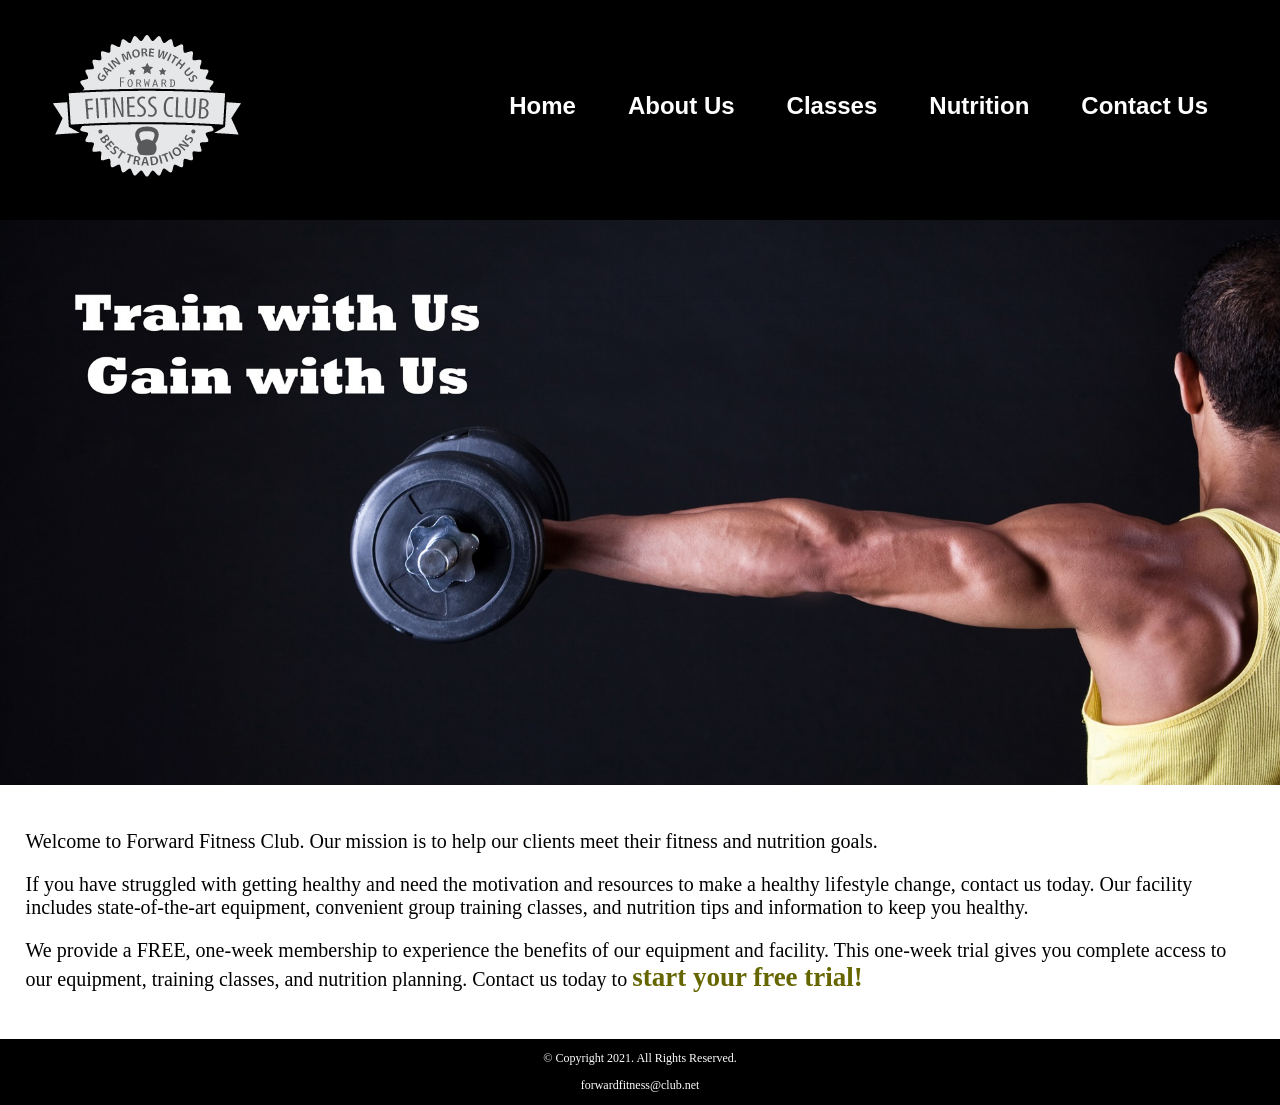
<file: index.html>
<!DOCTYPE html>
<!-- 
	Student Name:  Vic Gauthreaux
	File Name:     index.html
	Date:          09/015/2049
 -->
<html lang="en">
<head>
	<title>Forward Fitness Club</title>
	<meta charset="utf-8">
    <link rel="stylesheet" href="css/styles.css">
</head>
<body>

	<div id="container">

		<!-- Use the header area for the website name or logo -->
		<header>
			<a href="index.html"><img src="images/forward-fitness-logo.png" alt="Forward Fitness Club logo"></a>
		</header>
		
		<!-- Use the nav area to add hyperlinks to other pages within the website -->
		<nav>
			<ul>
                <li><a href="index.html">Home</a></li> 
                <li><a href="about.html">About Us</a></li> 
                <li><a href="classes.html">Classes</a></li> 
                <li><a href="nutrition.html">Nutrition</a></li> 
                <li><a href="contact.html">Contact Us</a></li>
            </ul>
		</nav>
        
        <!-- Hero Image -->
        <div id="hero">
            <img src="images/hero-image.jpg" alt="left arm extended holding a weight">
        </div>
		
		<!-- Use the main area to add the main content of the webpage -->
		<main>
            
            <div id="intro">
		
                <p>Welcome to Forward Fitness Club. Our mission is to  help our clients meet their fitness and nutrition goals.</p> 

                <p>If you have struggled with getting healthy and need the motivation and resources to make a healthy lifestyle change, contact us today. Our facility includes state-of-the-art equipment, convenient group training classes, and nutrition tips and information to keep you healthy.</p> 

                <p>We provide a FREE, one-week membership to experience the benefits of our equipment and facility. This one-week trial gives you complete access to our equipment, training classes, and nutrition planning. Contact us today to <span class="action">start your free trial!</span></p> 
                
            </div>
			
		</main>
		
		<!-- Use the footer area to add webpage footer content -->
		<footer>
			<p>&copy; Copyright 2021. All Rights Reserved.</p>
			<p><a href="mailto:forwardfitness@club.net">forwardfitness@club.net</a></p>
		</footer>
	
	</div>
	
</body>
</html>
</file>
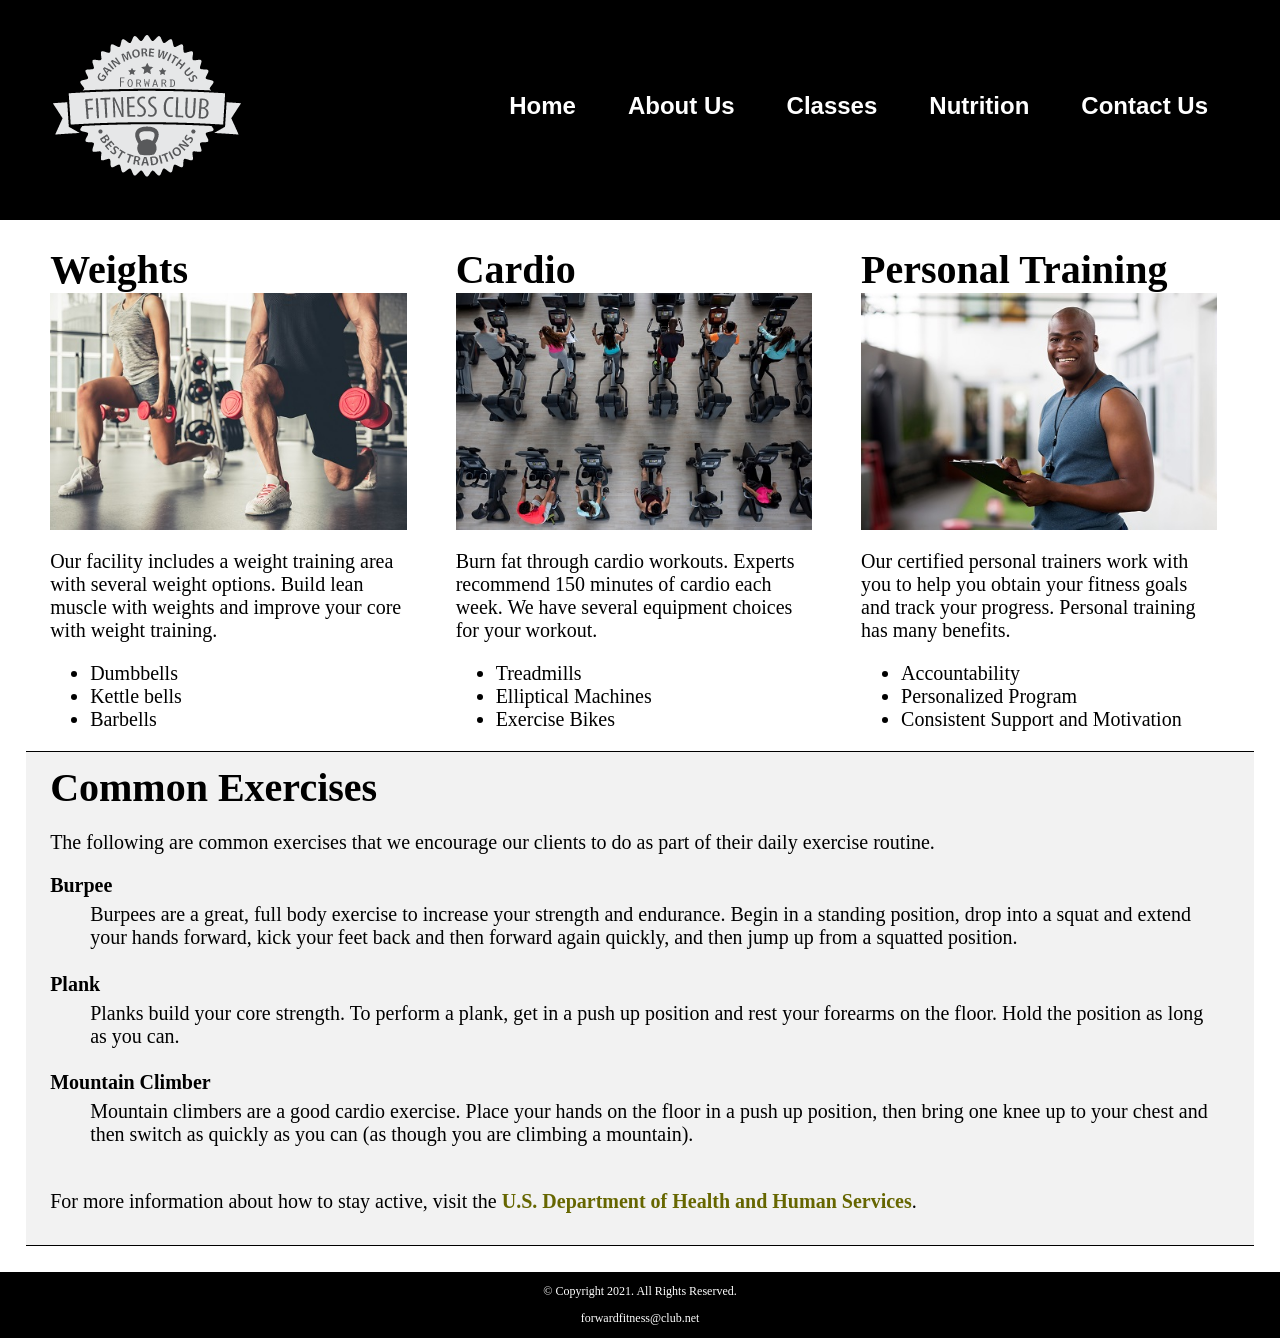
<file: about.html>
<!DOCTYPE html>
<!-- 
	Student Name:  Vic Gauthreaux
	File Name:     about.html
	Date:          09/015/2049
 -->
<html lang="en">
<head>
	<title>Forward Fitness Club</title>
	<meta charset="utf-8">
    <link rel="stylesheet" href="css/styles.css">
</head>
<body>

	<div id="container">

		<!-- Use the header area for the website name or logo -->
		<header>
	           <a href="index.html"><img src="images/forward-fitness-logo.png" alt="Forward Fitness Club logo"></a>
		</header>
		
		<!-- Use the nav area to add hyperlinks to other pages within the website -->
		<nav>
			<ul>
                <li><a href="index.html">Home</a></li> 
                <li><a href="about.html">About Us</a></li> 
                <li><a href="classes.html">Classes</a></li> 
                <li><a href="nutrition.html">Nutrition</a></li> 
                <li><a href="contact.html">Contact Us</a></li>
            </ul>
		</nav>
		
		<!-- Use the main area to add the main content of the webpage -->
		<main>
		
			<div id="weights">
			
				<h1>Weights</h1>
				<img src="images/people-with-weights.jpg" alt="Two people working out with a weight in each hand">
				<p>Our facility includes a weight training area with several weight options. Build lean muscle with weights and improve your core with weight training.</p> 
				<ul>
					<li>Dumbbells</li>
					<li>Kettle bells</li>
					<li>Barbells</li>
				</ul>
			
			</div>
			
			<div id="cardio">
			
				<h1>Cardio</h1>
				<img src="images/people-workingout-machines.jpg" alt="Cardio Equipment">
				<p>Burn fat through cardio workouts. Experts recommend 150 minutes of cardio each week. We have several equipment choices for your workout.</p>
				<ul>
					<li>Treadmills</li>
					<li>Elliptical Machines</li>
					<li>Exercise Bikes</li>
				</ul>
				
			</div>
			
			<div id="training">
				
				<h1>Personal Training</h1>
				<img src="images/personal-trainer.jpg" alt="Personal Training">
				<p>Our certified personal trainers work with you to help you obtain your fitness goals and track your progress. Personal training has many benefits.</p>
				<ul>
					<li>Accountability</li>
					<li>Personalized Program</li>
					<li>Consistent Support and Motivation</li>
				</ul>
				
			</div>
			
			<div id="exercises">
			
				<h1>Common Exercises</h1>
				<p>The following are common exercises that we encourage our clients to do as part of their daily exercise routine.</p>
				<dl>
					<dt>Burpee</dt>
					<dd>Burpees are a great, full body exercise to increase your strength and endurance. Begin in a standing position, drop into a squat and extend your hands forward, kick your feet back and then forward again quickly, and then jump up from a squatted position.</dd>
					
					<dt>Plank</dt>
					<dd>Planks build your core strength. To perform a plank, get in a push up position and rest your forearms on the floor. Hold the position as long as you can.</dd>
					
					<dt>Mountain Climber</dt>
					<dd>Mountain climbers are a good cardio exercise. Place your hands on the floor in a push up position, then bring one knee up to your chest and then switch as quickly as you can (as though you are climbing a mountain).</dd>
				</dl>
				
				<p>For more information about how to stay active, visit the <a href="https://www.hhs.gov/fitness/be-active/index.html" target="_blank" class="external-link">U.S. Department of Health and Human Services</a>.</p>

			</div>
			
		</main>
		
		<!-- Use the footer area to add webpage footer content -->
		<footer>
			<p>&copy; Copyright 2021. All Rights Reserved.</p>
			<p><a href="mailto:forwardfitness@club.net">forwardfitness@club.net</a></p>
		</footer>
	
	</div>
	
</body>
</html>
</file>
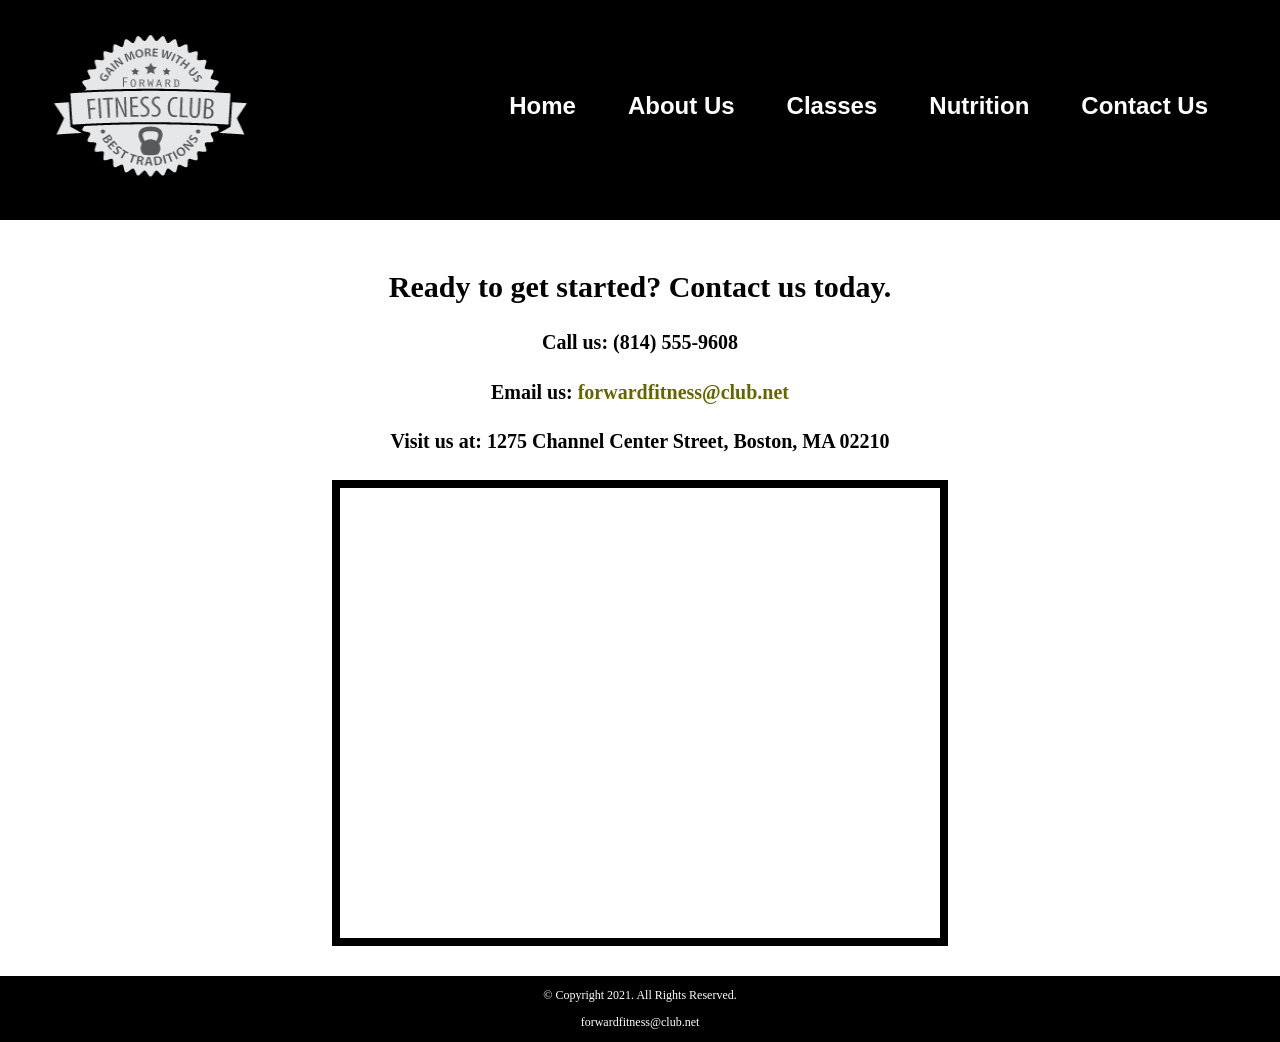
<file: contact.html>
<!DOCTYPE html>
<!-- 
	Student Name:  Vic Gauthreaux
	File Name:     contact.html
	Date:          09/015/2049
 -->
<html lang="en">
<head>
	<title>Forward Fitness Club</title>
	<meta charset="utf-8">
    <link rel="stylesheet" href="css/styles.css">
</head>
<body>

	<div id="container">

		<!-- Use the header area for the website name or logo -->
		<header>
			<a href="index.html"><img src="images/forward-fitness-logo.png" alt="Forward Fitness Club logo" height="220" width="297"></a>
		</header>
		
		<!-- Use the nav area to add hyperlinks to other pages within the website -->
		<nav>
			<ul>
                <li><a href="index.html">Home</a></li> 
                <li><a href="about.html">About Us</a></li> 
                <li><a href="classes.html">Classes</a></li> 
                <li><a href="nutrition.html">Nutrition</a></li> 
                <li><a href="contact.html">Contact Us</a></li>
            </ul>
		</nav>
		
		<!-- Use the main area to add the main content of the webpage -->
		<main>
		
			<div id="contact">
			
				<h2>Ready to get started? Contact us today.</h2> 							
				<h4>Call us: (814) 555-9608</h4>
				<h4>Email us: <a href="mailto:forwardfitness@club.net">forwardfitness@club.net</a></h4>
				<h4>Visit us at: 1275 Channel Center Street, Boston, MA 02210</h4>
				
				<iframe src="https://www.google.com/maps/embed?pb=!1m18!1m12!1m3!1d2948.8517572084897!2d-71.05362748503984!3d42.34568384400281!2m3!1f0!2f0!3f0!3m2!1i1024!2i768!4f13.1!3m3!1m2!1s0x89e37a7dc2b67e7b%3A0x36ec93427cd9c5f1!2sChannel+Center+St%2C+Boston%2C+MA+02210!5e0!3m2!1sen!2sus!4v1558137213400!5m2!1sen!2sus" width="600" height="450" allowfullscreen class="map"></iframe>
			
			</div>
			
		</main>
		
		<!-- Use the footer area to add webpage footer content -->
		<footer>
			<p>&copy; Copyright 2021. All Rights Reserved.</p>
			<p><a href="mailto:forwardfitness@club.net">forwardfitness@club.net</a></p>
		</footer>
	
	</div>
	
</body>
</html>
</file>
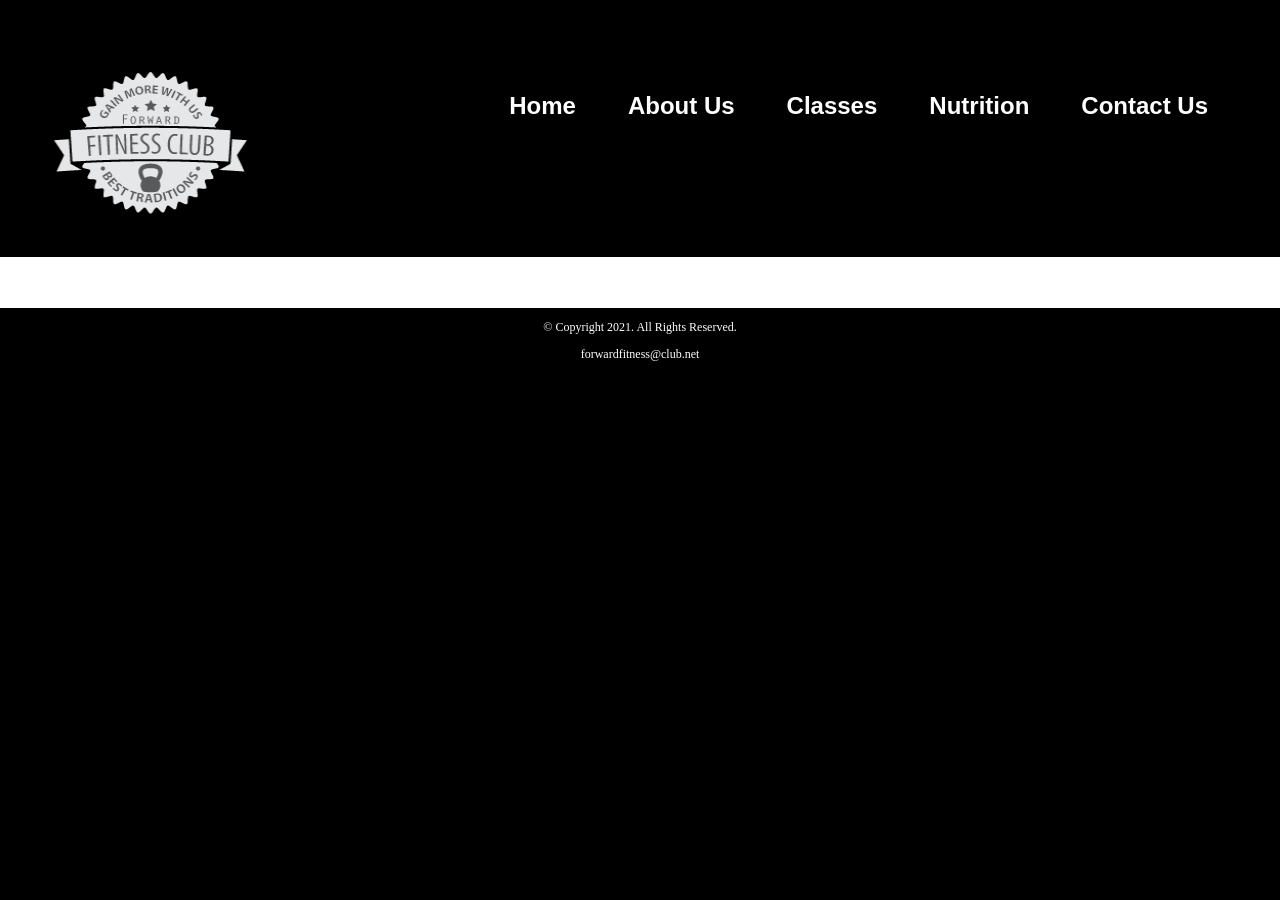
<file: template.html>
<!DOCTYPE html>
<!-- 
	Student Name:  Vic Gauthreaux
	File Name:     template.html
	Date:          09/015/2049
 -->
<html lang="en">
<head>
	<title>Forward Fitness Club</title>
	<meta charset="utf-8">
    <link rel="stylesheet" href="css/styles.css">
</head>
<body>

	<div id="container">

		<!-- Use the header area for the website name or logo -->
		<header>
			<h1>Forward Fitness Club</h1>
			<a href="index.html"><img src="images/forward-fitness-logo.png" alt="Forward Fitness Club logo" height="220" width="297"></a>
		</header>
		
		<!-- Use the nav area to add hyperlinks to other pages within the website -->
		<nav>
			<ul>
                <li><a href="index.html">Home</a></li> 
                <li><a href="about.html">About Us</a></li> 
                <li><a href="classes.html">Classes</a></li> 
                <li><a href="nutrition.html">Nutrition</a></li> 
                <li><a href="contact.html">Contact Us</a></li>
            </ul>
		</nav>
		
		<!-- Use the main area to add the main content of the webpage -->
		<main>
		</main>
		
		<!-- Use the footer area to add webpage footer content -->
		<footer>
			<p>&copy; Copyright 2021. All Rights Reserved.</p>
			<p><a href="mailto:forwardfitness@club.net">forwardfitness@club.net</a></p>
		</footer>
	
	</div>
	
</body>
</html>
</file>
<file: css/styles.css>
/*
Author:
Date:
File Name: styles.css
*/

/* CSS Reset */
body, header, nav, main, footer, h1, div, img {
    margin: 0;
    padding: 0;
    border: 0;
}

/* Style rules for body and images */
body {
	background-color: #000;
}

img {
    max-width: 100%;
    display: block;
}

/* Style rule for header */
header {
    width: 25%;
    float: left;
}

/* Style rules for navigation area */
nav {
	width: 70%;
    float: right;
    margin: 5em 3em 0 0;
}

nav ul {
    list-style-type: none;
    margin: 0;
    text-align: right;
}

nav li {
    display: inline-block;
    font-size: 1.5em;
    font-family: Verdana, Arial, sans-serif;
    font-weight: bold;
}

nav li a {
    display: block;
    color: #fff;
    text-align: center;
    padding: 0.5em 1em;
    text-decoration: none;
}

/* Style rules for main content */
main {
    clear: left;
    background-color: #fff;
    padding: 2%;
    font-size: 1.25em;
}

.action {
    font-size: 1.35em;
    color: #666600;
    font-weight: bold;
}

#weights, #cardio, #training {
    width: 29%;
    float: left;
    margin: 0 2%;
}

#exercises {
    clear: left;
    border-top: 1px solid #000;
    border-bottom: 1px solid #000;
    background-color: #f2f2f2;
    padding: 1% 2%;
}

#exercises dt {
    font-weight: bold;
}

#exercises dd {
    padding: 0.5% 1% 2% 0;
}

.external-link {
    color: #666600;
    font-weight: bold;
    text-decoration: none;
}

#contact {
    text-align: center;
}

#contact a {
    color: #666600;
    text-decoration: none;
}

.map {
    border: 8px solid #000;
}

/* Style rules for footer content */
footer p {
    font-size: 0.75em;
    text-align: center;
    color: #fff;
    padding: 0 1em;
}

footer p a {
    color: #fff;
    text-decoration: none;
}
</file>
